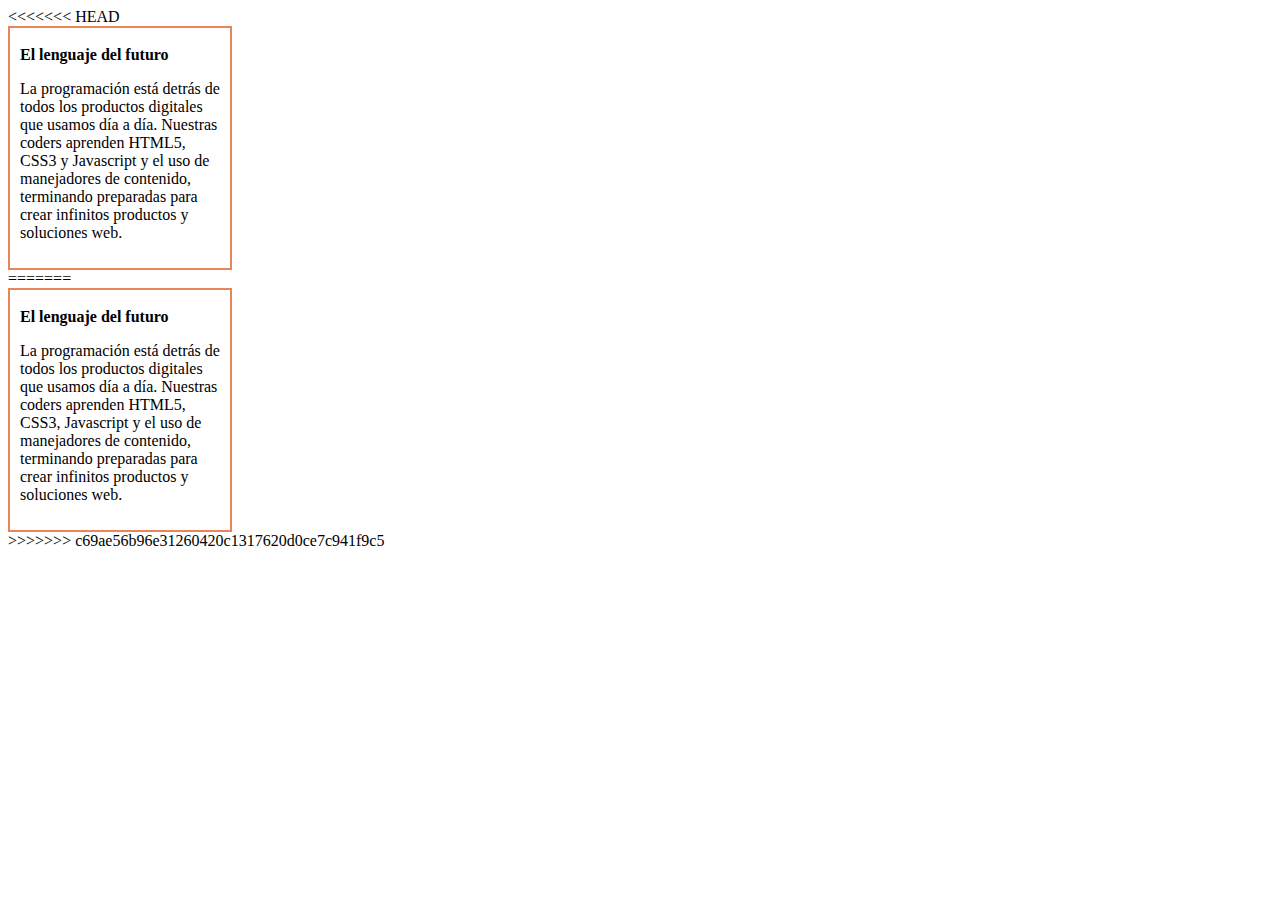
<file: Parte1/index.html>
<!DOCTYPE html>
<html>
	<head>
		<meta charset="UTF-8">
		<title>Margin y Padding</title>
		<link rel="shortcut icon" href="favicon.ico">
<<<<<<< HEAD
		<meta charset="utf-8">
    </head>
    <body>
        <!-- Inserta tu codigo aqui -->
        <div class="bloque">
        	<h3>El lenguaje del futuro</h3>
        	<p>La programación está detrás de todos los productos digitales que usamos día a día. Nuestras coders aprenden HTML5, CSS3 y Javascript y el uso de manejadores de contenido, terminando preparadas para crear infinitos productos y soluciones web.</p>
        </div>
    </body>
</html>
=======
		<link rel="stylesheet" type="text/css" href="css/main.css">
	</head>
	<body>
		<div class="bloque">
			<h3>El lenguaje del futuro</h3>
			<p>La programación está detrás de todos los productos digitales que usamos día a día. Nuestras coders aprenden HTML5, CSS3, Javascript y el uso de manejadores de contenido, terminando preparadas para crear infinitos productos y soluciones web.</p>
		</div>
	</body>
</html>
>>>>>>> c69ae56b96e31260420c1317620d0ce7c941f9c5
</file>
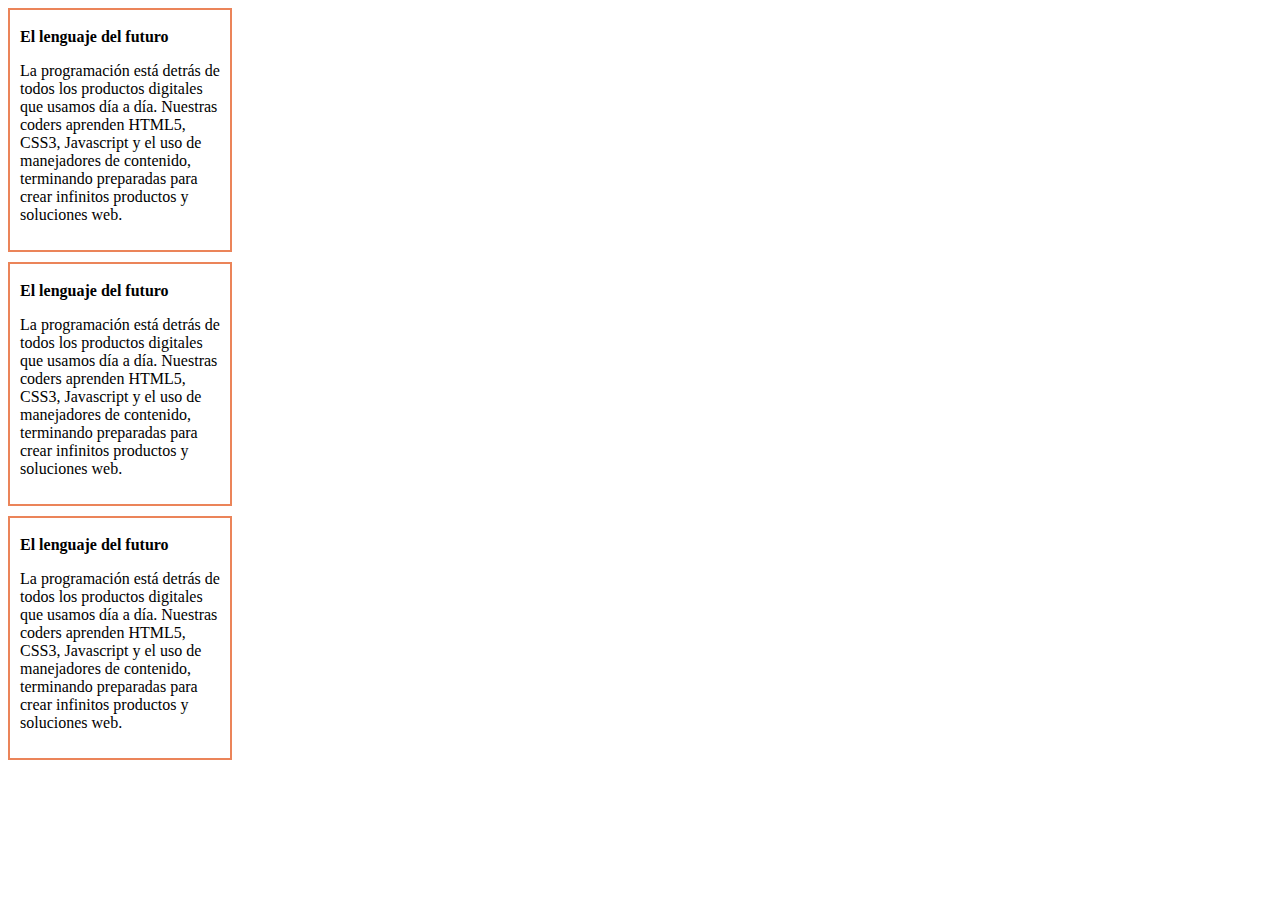
<file: Parte2/index.html>
<!DOCTYPE html>
<html>
<head>
    <meta charset="UTF-8">
    <title>Margin y Padding</title>
    <link rel="shortcut icon" href="favicon.ico">
    <link rel="stylesheet" type="text/css" href="css/main.css">
</head>
<body>
    <div class="bloque">
        <h3>El lenguaje del futuro</h3>
        <p>La programación está detrás de todos los productos digitales que usamos día a día. Nuestras coders aprenden HTML5, CSS3, Javascript y el uso de manejadores de contenido, terminando preparadas para crear infinitos productos y soluciones web.</p>
    </div>
    <div class="bloque">
        <h3>El lenguaje del futuro</h3>
        <p>La programación está detrás de todos los productos digitales que usamos día a día. Nuestras coders aprenden HTML5, CSS3, Javascript y el uso de manejadores de contenido, terminando preparadas para crear infinitos productos y soluciones web.</p>
    </div>
    <div class="bloque">
        <h3>El lenguaje del futuro</h3>
        <p>La programación está detrás de todos los productos digitales que usamos día a día. Nuestras coders aprenden HTML5, CSS3, Javascript y el uso de manejadores de contenido, terminando preparadas para crear infinitos productos y soluciones web.</p>
    </div>
</body>
</html>
</file>
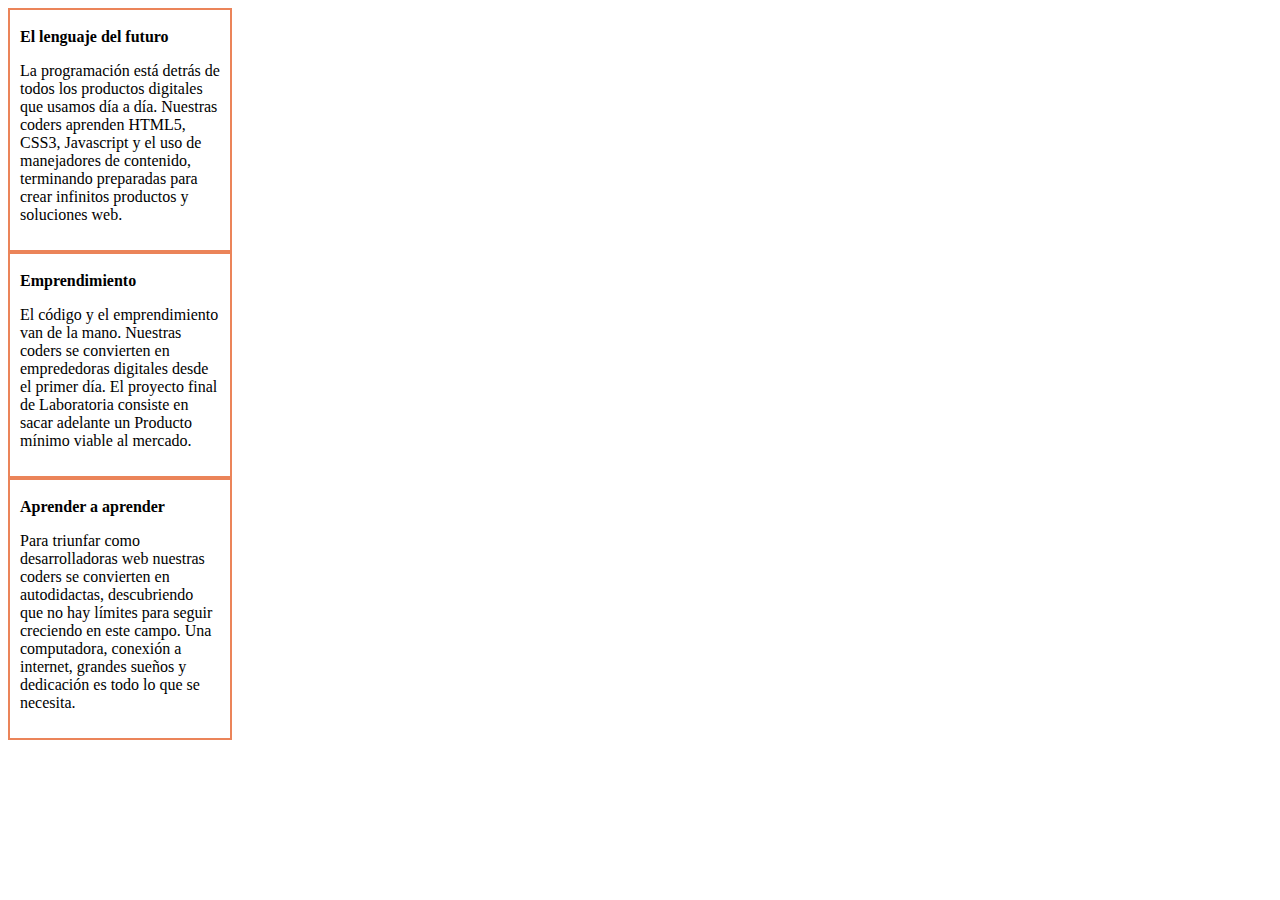
<file: Parte3/index.html>
<!DOCTYPE html>
<html>
  <head>
    <meta charset="UTF-8"/>
    <title>Margin y Padding</title>
    <link rel="shortcut icon" href="favicon.ico"/>
    <link rel="stylesheet" type="text/css" href="css/main.css"/>
  </head>
  <body>
    <div class="bloque">
        <h3>El lenguaje del futuro</h3>
        <p>La programación está detrás de todos los productos digitales que usamos día a día. Nuestras coders aprenden HTML5, CSS3, Javascript y el uso de manejadores de contenido, terminando preparadas para crear infinitos productos y soluciones web.</p>
    </div>
    <div class="bloque">
        <h3>Emprendimiento</h3>
        <p>El código y el emprendimiento van de la mano. Nuestras coders se convierten en emprededoras digitales desde el primer día. El proyecto final de Laboratoria consiste en sacar adelante un Producto mínimo viable al mercado.</p>
    </div>
    <div class="bloque">
        <h3>Aprender a aprender</h3>
        <p>Para triunfar como desarrolladoras web nuestras coders se convierten en autodidactas, descubriendo que no hay límites para seguir creciendo en este campo. Una computadora, conexión a internet, grandes sueños y dedicación es todo lo que se necesita.</p>
    </div>
  </body>
</html>
</file>
<file: Parte1/css/main.css>
.bloque {
	width: 200px;
	border: 2px solid #EB8459;
	padding: 10px;
}

.bloque h3 {
	font-size: 1em;
	margin: 0.5em 0em;
}

.bloque p {
	font-size: 1em;
}
</file>
<file: Parte2/css/main.css>
.bloque {
	width: 200px;
	border: 2px solid #EB8459;
	padding: 10px;
	margin-bottom: 10px;
}

.bloque h3 {
	font-size: 1em;
	margin: 0.5em 0em;
}

.bloque p {
	font-size: 1em;
}
</file>
<file: Parte3/css/main.css>
.bloque {
	width: 200px;
	border: 2px solid #EB8459;
	padding: 10px;
}

.bloque h3 {
	font-size: 1em;
	margin: 0.5em 0em;
}

.bloque p {
	font-size: 1em;
}

.left {
	display: inline-block;
}

.right {
	display: inline-block;
	margin-left: 100px
}
</file>
